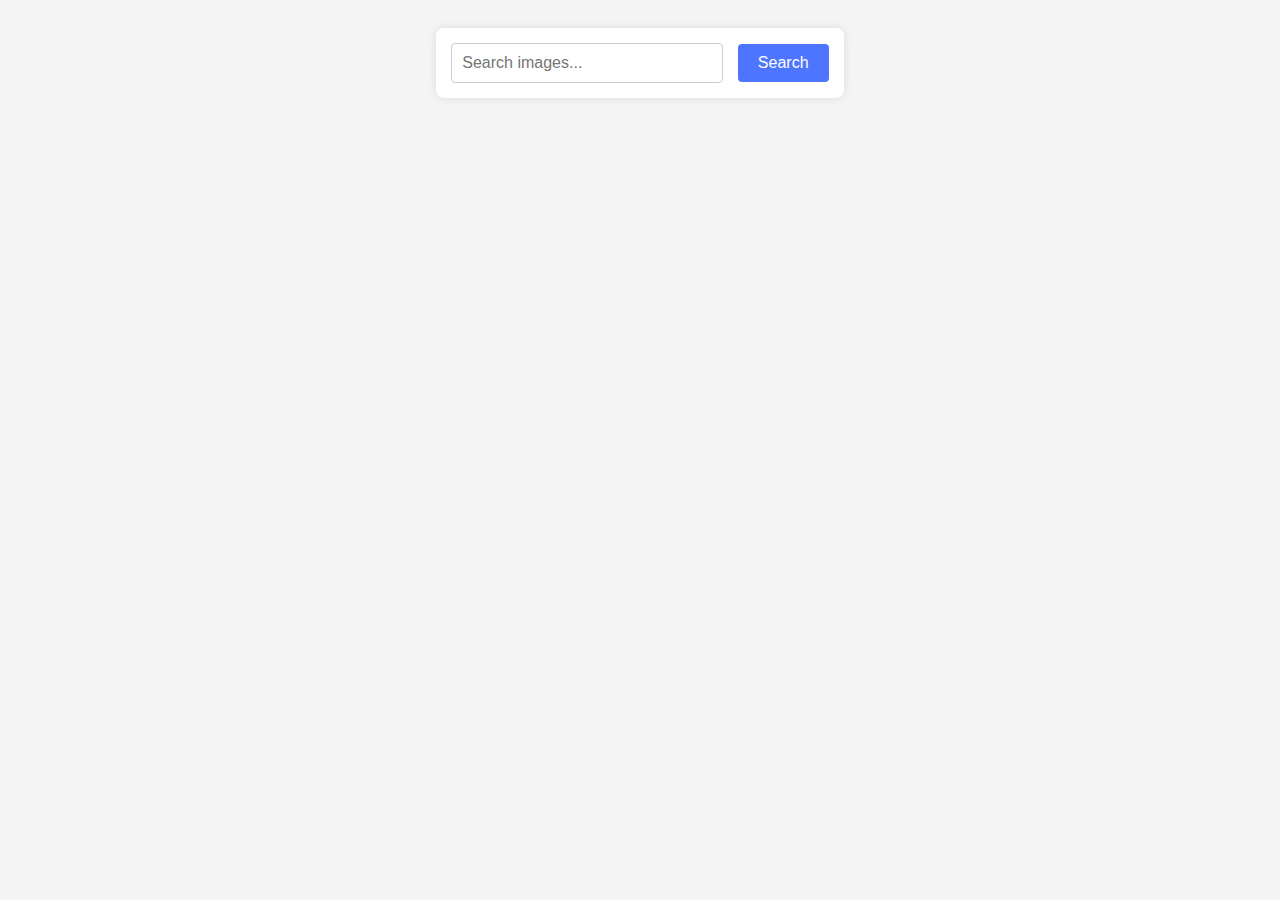
<file: src/index.html>
<!DOCTYPE html>
<html lang="en">
  <head>
    <meta charset="UTF-8" />
    <link rel="icon" type="image/svg+xml" href="/favicon.svg" />
    <meta name="viewport" content="width=device-width, initial-scale=1.0" />
    <title>HW 11</title>
    <link rel="stylesheet" href="./css/styles.css" />
  </head>
  <body>
    <form id="search-form">
      <input type="text" id="search-input" placeholder="Search images..." />
      <button type="submit">Search</button>
    </form>
    <ul class="gallery"></ul>
    <div id="loader" class="loader">Loading images, please wait...</div>
    <script type="module" src="./main.js"></script>
  </body>
</html>
</file>
<file: src/css/styles.css>
body {
  font-family: Arial, sans-serif;
  background-color: #f4f4f4;
  text-align: center;
  padding: 20px;
}

form {
  background: white;
  padding: 15px;
  border-radius: 8px;
  box-shadow: 0px 0px 10px rgba(0, 0, 0, 0.1);
  display: inline-block;
}

input {
  padding: 10px;
  width: 250px;
  border: 1px solid #ccc;
  border-radius: 4px;
  font-size: 16px;
}

button {
  width: 91px;
  font-weight: 500;
  font-size: 16px;
  padding: 10px;
  margin-left: 10px;
  background: #4e75ff;
  color: white;
  border: none;
  cursor: pointer;
  border-radius: 4px;
}

button:hover {
  background: #6c8cff;
}

.gallery {
  padding: 12px 0 36px;
  display: flex;
  flex-wrap: wrap;
  gap: 24px;
  max-width: 1200px;
  margin: 0 auto;
  justify-content: center;
}

.image-card {
  width: calc((100% - 48px) / 3);
  background: white;
  border-radius: 5px;
  box-shadow: 0px 0px 5px rgba(0, 0, 0, 0.1);
  overflow: hidden;
}

.image-card img {
  width: 100%;
  display: block;
  height: 200px;
  object-fit: cover;
}

.loader {
  display: none;
  font-size: 18px;
  font-weight: bold;
  text-align: center;
  color: #333;
  margin-top: 20px;
}
.info {
  display: flex;
  justify-content: space-around;
  padding: 10px;
  font-size: 14px;
  text-align: center;
  background-color: #fff;
  border-top: 1px solid #ddd;
}

.info p {
  display: flex;
  flex-direction: column; /* Текст у два рядки */
  align-items: center; /* Вирівнюємо текст по центру */
  font-weight: bold;
}

.info span {
  font-weight: normal; /* Робимо число менш жирним */
  color: #555; /* Додаємо сірий колір для кращого вигляду */
}

@keyframes spin {
  to {
    transform: rotate(360deg);
  }
}
</file>
